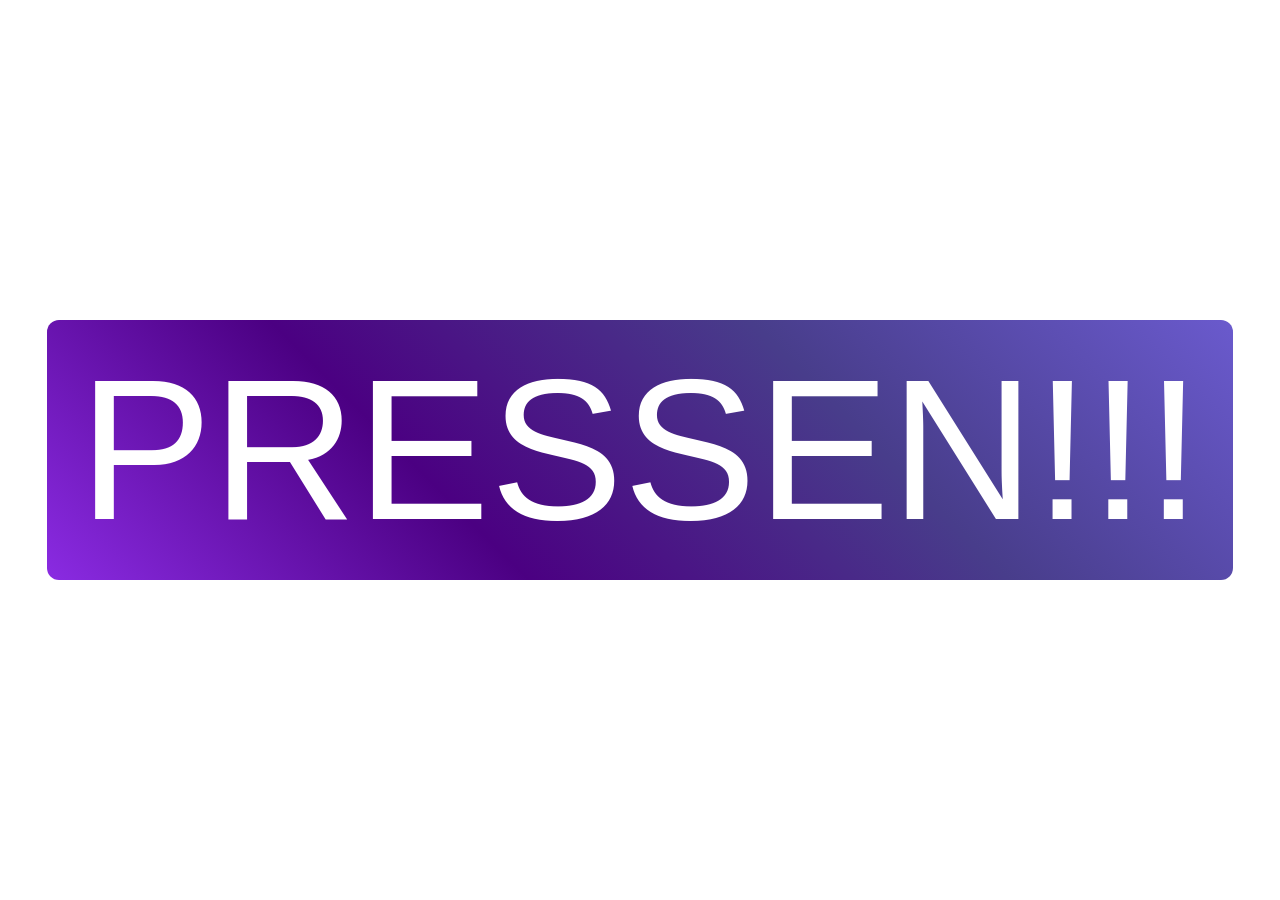
<file: index.html>
<!DOCTYPE html>
<html lang="en">
<head>
    <meta charset="UTF-8">
    <meta name="viewport" content="width=device-width, initial-scale=1.0">
    <link rel="stylesheet" href="styles.css">
    <title>Document</title>
</head>
<body id="body_id">
    <button id="cool_button"> PRESSEN!!! </button>
</body>
<script>
    button = document.getElementById("cool_button")
    button.addEventListener("click", function() {
        if (document.getElementById("body_id").style.backgroundColor == "purple") {
            document.getElementById("body_id").style.backgroundColor = "blue"
        }
        else {
            document.getElementById("body_id").style.backgroundColor = "purple"
        }
    })
</script>
</html>
</file>
<file: styles.css>
body {
    display: flex;
    justify-content: center;
    align-items: center;
    height: 100vh;
    margin: 0;
}

#cool_button {
    background: linear-gradient(45deg, #8A2BE2, #4B0082, #483D8B, #6A5ACD);
    border: none;
    color: white;
    padding: 15px 32px;
    text-align: center;
    text-decoration: none;
    display: inline-block;
    font-size: 200px;
    margin: 4px 2px;
    cursor: pointer;
    border-radius: 12px; /* Abgerundete Ecken */
    transition: background 0.3s; /* Für eine sanfte Hover-Übergang */
}

#cool_button:hover {
    background: linear-gradient(45deg, #4B0082, #483D8B, #6A5ACD, #8A2BE2);
}
</file>
